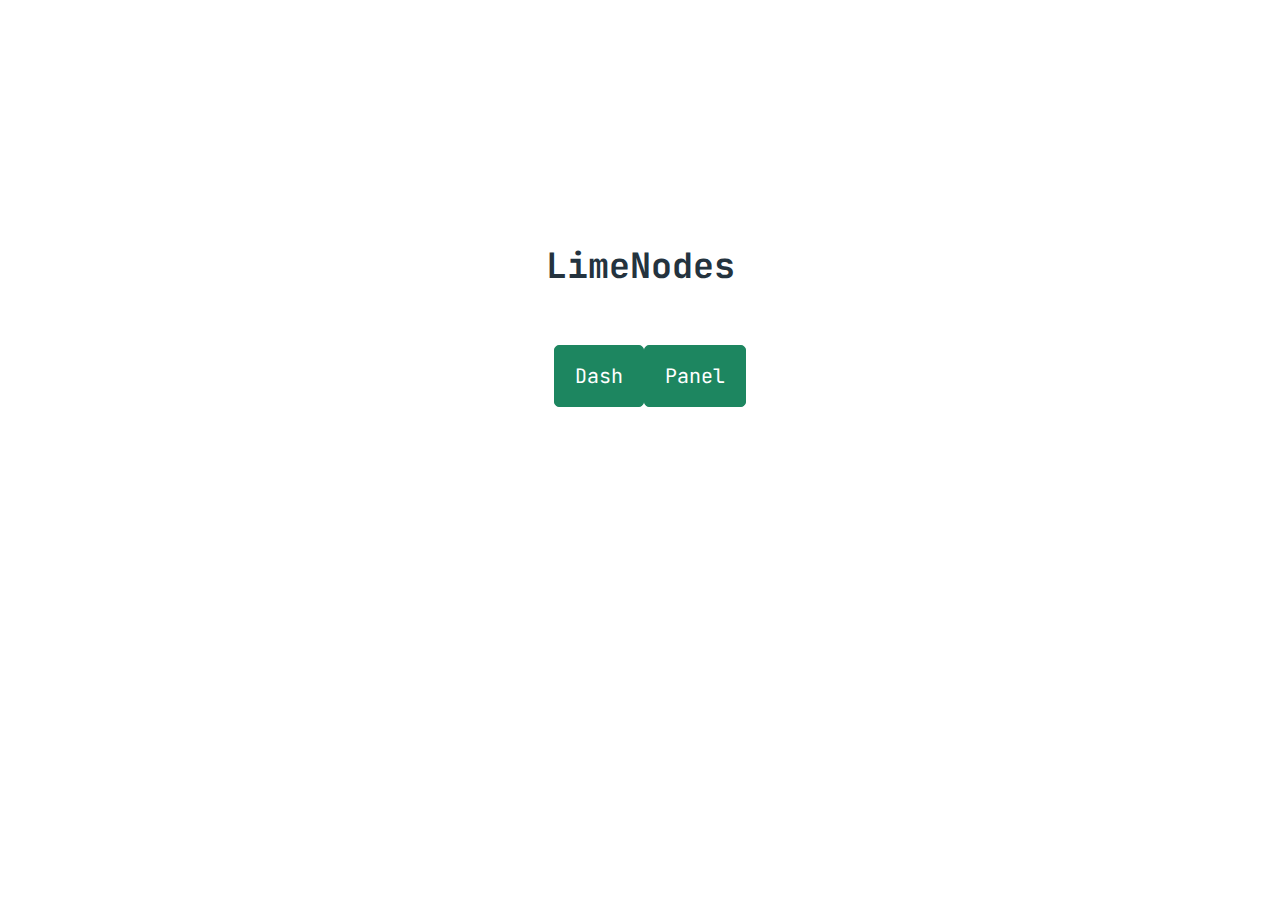
<file: test.html>
<!doctypehtml>
  <html lang="en">
    <meta http-equiv="content-type" content="text/html;charset=UTF-8" />
    <head>
      <meta charset="UTF-8">
      <meta content="IE=edge" http-equiv="X-UA-Compatible">
      <meta content="width=device-width,initial-scale=1" name="viewport">
      <title>LimeNodes | Test</title>
      <link rel="icon" href="assets/favicon.ico">
      <link href="assets/css/pico.min.css" rel="stylesheet">
      <link href="assets/css/fonts.css" rel="stylesheet">
      <link href="assets/css/style.css" rel="stylesheet">
      <meta content="#55ff55" property="theme-color">
    </head>
    <body>
      <header class="container"></header>
      <main class="container">
        <center>
          <h2>LimeNodes</h2>
          <ul><a href="https://dash.limenodes.com" data-i18n="landing.cta.buttons.dashboard" aria-label="Dashboard" class="primary" role="button">Dash</a><a href="https://control.limenodes.com" data-i18n="landing.cta.buttons.dashboard" aria-label="Panel" class="primary" role="button">Panel</a></ul>
        </center>
      </main>
      <footer class="container"></footer>
    </body>
  </html>
</file>
<file: assets/css/fonts.css>
@font-face{font-family:'JetBrains Mono';font-style:normal;font-weight:400;src:url(../fonts/jetbrains-mono-v6-latin-regular.eot);src:local(''),url(../fonts/jetbrains-mono-v6-latin-regulard41d.eot?#iefix) format('embedded-opentype'),url(../fonts/jetbrains-mono-v6-latin-regular.woff2) format('woff2'),url(../fonts/jetbrains-mono-v6-latin-regular.woff) format('woff'),url(../fonts/jetbrains-mono-v6-latin-regular.ttf) format('truetype'),url(../fonts/jetbrains-mono-v6-latin-regular.svg#JetBrainsMono) format('svg');font-display:swap}@font-face{font-family:'JetBrains Mono';font-style:normal;font-weight:700;src:url(../fonts/jetbrains-mono-v6-latin-700.eot);src:local(''),url(../fonts/jetbrains-mono-v6-latin-700d41d.eot?#iefix) format('embedded-opentype'),url(../fonts/jetbrains-mono-v6-latin-700.woff2) format('woff2'),url(../fonts/jetbrains-mono-v6-latin-700.woff) format('woff'),url(../fonts/jetbrains-mono-v6-latin-700.ttf) format('truetype'),url(../fonts/jetbrains-mono-v6-latin-700.svg#JetBrainsMono) format('svg');font-display:swap}
</file>
<file: assets/css/style.css>
:root {
	--font-family: "JetBrains Mono", monospace, sans-serif;
	--primary: #1D8660 !important;
	--primary-hover: #1a7755 !important;
	--primary-focus: rgba(29, 134, 96, 0.13) !important
}

summary {
	font-weight: 700
}

h1 {
	font-size: 3rem
}

nav {
	min-height: 100px
}

.hide * {
	color: transparent !important
}

.warning{
    --primary:#cea841!important;
    --primary-hover:#ad8e36!important;
    --primary-focus:rgba(252, 223, 2, 0.13)!important
}
</file>
<file: assets/css/pico.min.css>
/*!
 * Pico.css v1.4.4 (https://picocss.com)
 * Copyright 2019-2021 - Licensed under MIT
 */
@-webkit-keyframes fadeIn{0%{background-color:transparent}to{background-color:var(--modal-overlay-background-color)}}@keyframes fadeIn{0%{background-color:transparent}to{background-color:var(--modal-overlay-background-color)}}@-webkit-keyframes slideInDown{0%{transform:translateY(-100%);opacity:0}to{transform:translateY(0);opacity:1}}@keyframes slideInDown{0%{transform:translateY(-100%);opacity:0}to{transform:translateY(0);opacity:1}}@keyframes progressIndeterminate{0%{background-position:200% 0}to{background-position:-200% 0}}@-webkit-keyframes spinner{to{transform:rotate(360deg)}}@keyframes spinner{to{transform:rotate(360deg)}}@-webkit-keyframes slide{0%{transform:translate(-50%,.75rem);opacity:0}to{transform:translate(-50%,-.25rem);opacity:1}}@keyframes slide{0%{transform:translate(-50%,.75rem);opacity:0}to{transform:translate(-50%,-.25rem);opacity:1}}@-webkit-keyframes slideCaret{0%{opacity:0}to{transform:translate(-50%,0);opacity:1}}@keyframes slideCaret{0%{opacity:0}50%{transform:translate(-50%,-.25rem);opacity:0}to{transform:translate(-50%,0);opacity:1}}:root{--font-family:system-ui,-apple-system,"Segoe UI","Roboto","Ubuntu","Cantarell","Noto Sans",sans-serif,"Apple Color Emoji","Segoe UI Emoji","Segoe UI Symbol","Noto Color Emoji";--line-height:1.5;--font-weight:400;--font-size:16px;--border-radius:0.25rem;--border-width:1px;--outline-width:3px;--spacing:1rem;--typography-spacing-vertical:1.5rem;--block-spacing-vertical:calc(var(--spacing) * 2);--block-spacing-horizontal:var(--spacing);--grid-spacing-vertical:0;--grid-spacing-horizontal:var(--spacing);--form-element-spacing-vertical:0.75rem;--form-element-spacing-horizontal:1rem;--form-label-font-weight:var(--font-weight);--transition:0.2s ease-in-out}@media (min-width:576px){:root{--font-size:17px}}@media (min-width:768px){:root{--font-size:18px}}@media (min-width:992px){:root{--font-size:19px}}@media (min-width:1200px){:root{--font-size:20px}}@media (min-width:576px){body>footer,body>header,body>main,section{--block-spacing-vertical:calc(var(--spacing) * 2.5)}}@media (min-width:768px){body>footer,body>header,body>main,section{--block-spacing-vertical:calc(var(--spacing) * 3)}}@media (min-width:992px){body>footer,body>header,body>main,section{--block-spacing-vertical:calc(var(--spacing) * 3.5)}}@media (min-width:1200px){body>footer,body>header,body>main,section{--block-spacing-vertical:calc(var(--spacing) * 4)}}a{--text-decoration:none;--color:var(--primary);--background-color:transparent;outline:0;background-color:var(--background-color);color:var(--color);-webkit-text-decoration:var(--text-decoration);text-decoration:var(--text-decoration);transition:background-color var(--transition),color var(--transition),text-decoration var(--transition),box-shadow var(--transition);transition:background-color var(--transition),color var(--transition),text-decoration var(--transition),box-shadow var(--transition),-webkit-text-decoration var(--transition)}a.secondary{--text-decoration:underline}small{--font-size:0.875em;font-size:var(--font-size)}h1,h2,h3{--font-weight:700}h1{--font-size:2rem;--typography-spacing-vertical:3rem}h2{--font-size:1.75rem;--typography-spacing-vertical:2.625rem}h3{--font-size:1.5rem;--typography-spacing-vertical:2.25rem}[type=checkbox]{--border-width:2px}[type=checkbox][role=switch]{--border-width:3px}:not(thead):not(tfoot)>*>td{--font-size:0.875em}code,pre{--font-family:"Menlo","Consolas","Roboto Mono","Ubuntu Monospace","Noto Mono","Oxygen Mono","Liberation Mono",monospace,"Apple Color Emoji","Segoe UI Emoji","Segoe UI Symbol","Noto Color Emoji"}:root:not([data-theme=dark]){color-scheme:light;--background-color:#fff;--color:#415462;--h1-color:#1b2832;--h2-color:#24333e;--h3-color:#2c3d49;--h4-color:#374956;--h5-color:#415462;--h6-color:#4d606d;--muted-color:#73828c;--muted-border-color:#edf0f3;--primary:#1095c1;--primary-hover:#08769b;--primary-focus:rgba(16, 149, 193, 0.125);--primary-inverse:#fff;--secondary:#596b78;--secondary-hover:#415462;--secondary-focus:rgba(89, 107, 120, 0.125);--secondary-inverse:#fff;--contrast:#1b2832;--contrast-hover:#000;--contrast-focus:rgba(89, 107, 120, 0.125);--contrast-inverse:#fff;--mark-background-color:#fff2ca;--mark-color:#543a26;--ins-color:#388e3c;--del-color:#c62828;--blockquote-border-color:var(--muted-border-color);--blockquote-footer-color:var(--muted-color);--button-box-shadow:0 0 0 rgba(0, 0, 0, 0);--button-hover-box-shadow:0 0 0 rgba(0, 0, 0, 0);--form-element-background-color:transparent;--form-element-border-color:#a2afb9;--form-element-color:var(--color);--form-element-placeholder-color:var(--muted-color);--form-element-active-background-color:transparent;--form-element-active-border-color:var(--primary);--form-element-focus-color:var(--primary-focus);--form-element-disabled-background-color:#d5dce2;--form-element-disabled-border-color:#a2afb9;--form-element-disabled-opacity:0.5;--form-element-invalid-border-color:#c62828;--form-element-invalid-active-border-color:#d32f2f;--form-element-invalid-focus-color:rgba(211, 47, 47, 0.125);--form-element-valid-border-color:#388e3c;--form-element-valid-active-border-color:#43a047;--form-element-valid-focus-color:rgba(67, 160, 71, 0.125);--switch-background-color:#bbc6ce;--switch-color:var(--primary-inverse);--switch-checked-background-color:var(--primary);--range-border-color:#d5dce2;--range-active-border-color:#bbc6ce;--range-thumb-border-color:var(--background-color);--range-thumb-color:var(--secondary);--range-thumb-hover-color:var(--secondary-hover);--range-thumb-active-color:var(--primary);--table-border-color:var(--muted-border-color);--table-row-stripped-background-color:#f6f8f9;--code-background-color:#edf0f3;--code-color:var(--muted-color);--code-kbd-background-color:var(--contrast);--code-kbd-color:var(--contrast-inverse);--code-tag-color:#b34d80;--code-property-color:#3d888f;--code-value-color:#998866;--code-comment-color:#a2afb9;--accordion-border-color:var(--muted-border-color);--accordion-close-summary-color:var(--color);--accordion-open-summary-color:var(--muted-color);--card-background-color:var(--background-color);--card-border-color:var(--muted-border-color);--card-box-shadow:0 0.125rem 1rem rgba(27, 40, 50, 0.04),0 0.125rem 2rem rgba(27, 40, 50, 0.08),0 0 0 0.0625rem rgba(27, 40, 50, 0.024);--card-sectionning-background-color:#fbfbfc;--modal-overlay-background-color:rgba(213, 220, 226, 0.8);--progress-background-color:#d5dce2;--progress-color:var(--primary);--loading-spinner-opacity:0.5;--tooltip-background-color:var(--contrast);--tooltip-color:var(--contrast-inverse);--icon-checkbox:url("data:image/svg+xml,%3Csvg xmlns='http://www.w3.org/2000/svg' width='24' height='24' viewBox='0 0 24 24' fill='none' stroke='%23FFF' stroke-width='4' stroke-linecap='round' stroke-linejoin='round'%3E%3Cpolyline points='20 6 9 17 4 12'%3E%3C/polyline%3E%3C/svg%3E");--icon-chevron:url("data:image/svg+xml,%3Csvg xmlns='http://www.w3.org/2000/svg' width='24' height='24' viewBox='0 0 24 24' fill='none' stroke='rgba(65, 84, 98, 0.999)' stroke-width='2' stroke-linecap='round' stroke-linejoin='round'%3E%3Cpolyline points='6 9 12 15 18 9'%3E%3C/polyline%3E%3C/svg%3E");--icon-close:url("data:image/svg+xml,%3Csvg xmlns='http://www.w3.org/2000/svg' width='24' height='24' viewBox='0 0 24 24' fill='none' stroke='rgba(115, 130, 140, 0.999)' stroke-width='4' stroke-linecap='round' stroke-linejoin='round'%3E%3Cline x1='18' y1='6' x2='6' y2='18'%3E%3C/line%3E%3Cline x1='6' y1='6' x2='18' y2='18'%3E%3C/line%3E%3C/svg%3E");--icon-date:url("data:image/svg+xml,%3Csvg xmlns='http://www.w3.org/2000/svg' width='24' height='24' viewBox='0 0 24 24' fill='none' stroke='rgba(65, 84, 98, 0.999)' stroke-width='2' stroke-linecap='round' stroke-linejoin='round'%3E%3Crect x='3' y='4' width='18' height='18' rx='2' ry='2'%3E%3C/rect%3E%3Cline x1='16' y1='2' x2='16' y2='6'%3E%3C/line%3E%3Cline x1='8' y1='2' x2='8' y2='6'%3E%3C/line%3E%3Cline x1='3' y1='10' x2='21' y2='10'%3E%3C/line%3E%3C/svg%3E");--icon-invalid:url("data:image/svg+xml,%3Csvg xmlns='http://www.w3.org/2000/svg' width='24' height='24' viewBox='0 0 24 24' fill='none' stroke='rgba(198, 40, 40, 0.999)' stroke-width='2' stroke-linecap='round' stroke-linejoin='round'%3E%3Ccircle cx='12' cy='12' r='10'%3E%3C/circle%3E%3Cline x1='12' y1='8' x2='12' y2='12'%3E%3C/line%3E%3Cline x1='12' y1='16' x2='12.01' y2='16'%3E%3C/line%3E%3C/svg%3E");--icon-minus:url("data:image/svg+xml,%3Csvg xmlns='http://www.w3.org/2000/svg' width='24' height='24' viewBox='0 0 24 24' fill='none' stroke='%23FFF' stroke-width='4' stroke-linecap='round' stroke-linejoin='round'%3E%3Cline x1='5' y1='12' x2='19' y2='12'%3E%3C/line%3E%3C/svg%3E");--icon-search:url("data:image/svg+xml,%3Csvg xmlns='http://www.w3.org/2000/svg' width='24' height='24' viewBox='0 0 24 24' fill='none' stroke='rgba(65, 84, 98, 0.999)' stroke-width='2' stroke-linecap='round' stroke-linejoin='round'%3E%3Ccircle cx='11' cy='11' r='8'%3E%3C/circle%3E%3Cline x1='21' y1='21' x2='16.65' y2='16.65'%3E%3C/line%3E%3C/svg%3E");--icon-time:url("data:image/svg+xml,%3Csvg xmlns='http://www.w3.org/2000/svg' width='24' height='24' viewBox='0 0 24 24' fill='none' stroke='rgba(65, 84, 98, 0.999)' stroke-width='2' stroke-linecap='round' stroke-linejoin='round'%3E%3Ccircle cx='12' cy='12' r='10'%3E%3C/circle%3E%3Cpolyline points='12 6 12 12 16 14'%3E%3C/polyline%3E%3C/svg%3E");--icon-valid:url("data:image/svg+xml,%3Csvg xmlns='http://www.w3.org/2000/svg' width='24' height='24' viewBox='0 0 24 24' fill='none' stroke='rgba(56, 142, 60, 0.999)' stroke-width='3' stroke-linecap='round' stroke-linejoin='round'%3E%3Cpolyline points='20 6 9 17 4 12'%3E%3C/polyline%3E%3C/svg%3E")}@media only screen and (prefers-color-scheme:dark){:root:not([data-theme=light]){color-scheme:dark;--background-color:#11191f;--color:#bbc6ce;--h1-color:#edf0f3;--h2-color:#e1e6eb;--h3-color:#d5dce2;--h4-color:#c8d1d8;--h5-color:#bbc6ce;--h6-color:#afbbc4;--muted-color:#73828c;--muted-border-color:#1f2d38;--primary:#1095c1;--primary-hover:#1ab3e6;--primary-focus:rgba(16, 149, 193, 0.25);--primary-inverse:#fff;--secondary:#596b78;--secondary-hover:#73828c;--secondary-focus:rgba(115, 130, 140, 0.25);--secondary-inverse:#fff;--contrast:#edf0f3;--contrast-hover:#fff;--contrast-focus:rgba(115, 130, 140, 0.25);--contrast-inverse:#000;--mark-background-color:#d1c284;--mark-color:#11191f;--ins-color:#388e3c;--del-color:#c62828;--blockquote-border-color:var(--muted-border-color);--blockquote-footer-color:var(--muted-color);--button-box-shadow:0 0 0 rgba(0, 0, 0, 0);--button-hover-box-shadow:0 0 0 rgba(0, 0, 0, 0);--form-element-background-color:#11191f;--form-element-border-color:#374956;--form-element-color:var(--color);--form-element-placeholder-color:var(--muted-color);--form-element-active-background-color:var(--form-element-background-color);--form-element-active-border-color:var(--primary);--form-element-focus-color:var(--primary-focus);--form-element-disabled-background-color:#2c3d49;--form-element-disabled-border-color:#415462;--form-element-disabled-opacity:0.5;--form-element-invalid-border-color:#b71c1c;--form-element-invalid-active-border-color:#c62828;--form-element-invalid-focus-color:rgba(198, 40, 40, 0.25);--form-element-valid-border-color:#2e7d32;--form-element-valid-active-border-color:#388e3c;--form-element-valid-focus-color:rgba(56, 142, 60, 0.25);--switch-background-color:#374956;--switch-color:var(--primary-inverse);--switch-checked-background-color:var(--primary);--range-border-color:#24333e;--range-active-border-color:#2c3d49;--range-thumb-border-color:var(--background-color);--range-thumb-color:var(--secondary);--range-thumb-hover-color:var(--secondary-hover);--range-thumb-active-color:var(--primary);--table-border-color:var(--muted-border-color);--table-row-stripped-background-color:rgba(115, 130, 140, 0.05);--code-background-color:#18232c;--code-color:var(--muted-color);--code-kbd-background-color:var(--contrast);--code-kbd-color:var(--contrast-inverse);--code-tag-color:#a65980;--code-property-color:#599fa6;--code-value-color:#8c8473;--code-comment-color:#4d606d;--accordion-border-color:var(--muted-border-color);--accordion-active-summary-color:var(--primary);--accordion-close-summary-color:var(--color);--accordion-open-summary-color:var(--muted-color);--card-background-color:#141e26;--card-border-color:#11191f;--card-box-shadow:0 0.125rem 1rem rgba(0, 0, 0, 0.06),0 0.125rem 2rem rgba(0, 0, 0, 0.12),0 0 0 0.0625rem rgba(0, 0, 0, 0.036);--card-sectionning-background-color:#18232c;--modal-overlay-background-color:rgba(36, 51, 62, 0.9);--progress-background-color:#24333e;--progress-color:var(--primary);--loading-spinner-opacity:0.5;--tooltip-background-color:var(--contrast);--tooltip-color:var(--contrast-inverse);--icon-checkbox:url("data:image/svg+xml,%3Csvg xmlns='http://www.w3.org/2000/svg' width='24' height='24' viewBox='0 0 24 24' fill='none' stroke='%23FFF' stroke-width='4' stroke-linecap='round' stroke-linejoin='round'%3E%3Cpolyline points='20 6 9 17 4 12'%3E%3C/polyline%3E%3C/svg%3E");--icon-chevron:url("data:image/svg+xml,%3Csvg xmlns='http://www.w3.org/2000/svg' width='24' height='24' viewBox='0 0 24 24' fill='none' stroke='rgba(162, 175, 185, 0.999)' stroke-width='2' stroke-linecap='round' stroke-linejoin='round'%3E%3Cpolyline points='6 9 12 15 18 9'%3E%3C/polyline%3E%3C/svg%3E");--icon-close:url("data:image/svg+xml,%3Csvg xmlns='http://www.w3.org/2000/svg' width='24' height='24' viewBox='0 0 24 24' fill='none' stroke='rgba(115, 130, 140, 0.999)' stroke-width='4' stroke-linecap='round' stroke-linejoin='round'%3E%3Cline x1='18' y1='6' x2='6' y2='18'%3E%3C/line%3E%3Cline x1='6' y1='6' x2='18' y2='18'%3E%3C/line%3E%3C/svg%3E");--icon-date:url("data:image/svg+xml,%3Csvg xmlns='http://www.w3.org/2000/svg' width='24' height='24' viewBox='0 0 24 24' fill='none' stroke='rgba(162, 175, 185, 0.999)' stroke-width='2' stroke-linecap='round' stroke-linejoin='round'%3E%3Crect x='3' y='4' width='18' height='18' rx='2' ry='2'%3E%3C/rect%3E%3Cline x1='16' y1='2' x2='16' y2='6'%3E%3C/line%3E%3Cline x1='8' y1='2' x2='8' y2='6'%3E%3C/line%3E%3Cline x1='3' y1='10' x2='21' y2='10'%3E%3C/line%3E%3C/svg%3E");--icon-invalid:url("data:image/svg+xml,%3Csvg xmlns='http://www.w3.org/2000/svg' width='24' height='24' viewBox='0 0 24 24' fill='none' stroke='rgba(183, 28, 28, 0.999)' stroke-width='2' stroke-linecap='round' stroke-linejoin='round'%3E%3Ccircle cx='12' cy='12' r='10'%3E%3C/circle%3E%3Cline x1='12' y1='8' x2='12' y2='12'%3E%3C/line%3E%3Cline x1='12' y1='16' x2='12.01' y2='16'%3E%3C/line%3E%3C/svg%3E");--icon-minus:url("data:image/svg+xml,%3Csvg xmlns='http://www.w3.org/2000/svg' width='24' height='24' viewBox='0 0 24 24' fill='none' stroke='%23FFF' stroke-width='4' stroke-linecap='round' stroke-linejoin='round'%3E%3Cline x1='5' y1='12' x2='19' y2='12'%3E%3C/line%3E%3C/svg%3E");--icon-search:url("data:image/svg+xml,%3Csvg xmlns='http://www.w3.org/2000/svg' width='24' height='24' viewBox='0 0 24 24' fill='none' stroke='rgba(162, 175, 185, 0.999)' stroke-width='2' stroke-linecap='round' stroke-linejoin='round'%3E%3Ccircle cx='11' cy='11' r='8'%3E%3C/circle%3E%3Cline x1='21' y1='21' x2='16.65' y2='16.65'%3E%3C/line%3E%3C/svg%3E");--icon-time:url("data:image/svg+xml,%3Csvg xmlns='http://www.w3.org/2000/svg' width='24' height='24' viewBox='0 0 24 24' fill='none' stroke='rgba(162, 175, 185, 0.999)' stroke-width='2' stroke-linecap='round' stroke-linejoin='round'%3E%3Ccircle cx='12' cy='12' r='10'%3E%3C/circle%3E%3Cpolyline points='12 6 12 12 16 14'%3E%3C/polyline%3E%3C/svg%3E");--icon-valid:url("data:image/svg+xml,%3Csvg xmlns='http://www.w3.org/2000/svg' width='24' height='24' viewBox='0 0 24 24' fill='none' stroke='rgba(46, 125, 50, 0.999)' stroke-width='3' stroke-linecap='round' stroke-linejoin='round'%3E%3Cpolyline points='20 6 9 17 4 12'%3E%3C/polyline%3E%3C/svg%3E")}}*,::after,::before{box-sizing:border-box}::after,::before{text-decoration:inherit;vertical-align:inherit}html{-webkit-text-size-adjust:100%;-webkit-tap-highlight-color:transparent;-ms-text-size-adjust:100%;text-rendering:optimizeLegibility;background-color:var(--background-color);color:var(--color);font-weight:var(--font-weight);font-size:var(--font-size);line-height:var(--line-height);font-family:var(--font-family);cursor:default;-moz-tab-size:4;-o-tab-size:4;tab-size:4}main{display:block}body{width:100%}body>footer,body>header,body>main{width:100%;margin-right:auto;margin-left:auto;padding:var(--block-spacing-vertical) 0}.container{width:100%;margin-right:auto;margin-left:auto;padding-right:var(--spacing);padding-left:var(--spacing)}@media (min-width:576px){.container{max-width:510px;padding-right:0;padding-left:0}}@media (min-width:768px){.container{max-width:700px}}@media (min-width:992px){.container{max-width:920px}}@media (min-width:1200px){.container{max-width:1130px}}section{margin-bottom:var(--block-spacing-vertical)}.grid{grid-column-gap:var(--grid-spacing-horizontal);grid-row-gap:var(--grid-spacing-vertical);display:grid;grid-template-columns:1fr;margin:0}@media (min-width:992px){.grid{grid-template-columns:repeat(auto-fit,minmax(0,1fr))}}.grid>*{min-width:0}b{font-weight:bolder}body,ul ul{margin:0}address,form,table,ul{margin-bottom:var(--typography-spacing-vertical)}address,form,p,table,ul{color:var(--color);font-weight:var(--font-weight)}address,form,p,pre,table,ul{margin-top:0;font-style:normal;font-size:var(--font-size)}a:active,a:focus,a:hover{--color:var(--primary-hover);--text-decoration:underline}a:focus{--background-color:var(--primary-focus)}a.secondary{--color:var(--secondary)}[role=button].outline.secondary:active,[role=button].outline.secondary:focus,[role=button].outline.secondary:hover,a.secondary:active,a.secondary:focus,a.secondary:hover,button.outline.secondary:active,button.outline.secondary:focus,button.outline.secondary:hover,input[type=button].outline.secondary:active,input[type=button].outline.secondary:focus,input[type=button].outline.secondary:hover,input[type=submit].outline.secondary:active,input[type=submit].outline.secondary:focus,input[type=submit].outline.secondary:hover{--color:var(--secondary-hover)}a.secondary:focus{--background-color:var(--secondary-focus)}h1,h2,h3{margin-top:0;margin-bottom:var(--typography-spacing-vertical);color:var(--color);font-weight:var(--font-weight);font-size:var(--font-size);font-family:var(--font-family)}h1{--color:var(--h1-color)}h2{--color:var(--h2-color)}h3{--color:var(--h3-color)}address~h1,address~h2,address~h3,form~h1,form~h2,form~h3,pre~h1,pre~h2,pre~h3,p~h1,p~h2,p~h3,table~h1,table~h2,table~h3,ul~h1,ul~h2,ul~h3{margin-top:var(--typography-spacing-vertical)}hgroup,p{margin-bottom:var(--typography-spacing-vertical)}hgroup>*{margin-bottom:0}hgroup>:last-child{--color:var(--muted-color);--font-weight:unset;font-size:1rem;font-family:unset}ul{padding-right:0;padding-left:var(--spacing);-webkit-padding-start:var(--spacing);padding-inline-start:var(--spacing);-webkit-padding-end:0;padding-inline-end:0}ul li{margin-bottom:calc(var(--typography-spacing-vertical)*.25);list-style:square}::selection{background-color:var(--primary-focus)}img,svg{vertical-align:middle}img{max-width:100%;height:auto;border-style:none}svg:not([fill]){fill:currentColor}svg:not(:root){overflow:hidden}button{margin:0;overflow:visible;font-family:inherit;text-transform:none}[type=button],[type=submit],button{-webkit-appearance:button}[type=button]::-moz-focus-inner,[type=submit]::-moz-focus-inner,button::-moz-focus-inner{padding:0;border-style:none}button{display:block;width:100%;margin-bottom:var(--spacing)}[role=button]{display:inline-block;text-decoration:none}[role=button],button,input[type=button],input[type=submit]{--background-color:var(--primary);--border-color:var(--primary);--color:var(--primary-inverse);--box-shadow:var(--button-box-shadow, 0 0 0 rgba(0, 0, 0, 0));padding:var(--form-element-spacing-vertical) var(--form-element-spacing-horizontal);border:var(--border-width) solid var(--border-color);border-radius:var(--border-radius);outline:0;background-color:var(--background-color);box-shadow:var(--box-shadow);color:var(--color);font-weight:var(--font-weight);font-size:1rem;line-height:var(--line-height);text-align:center;cursor:pointer;transition:background-color var(--transition),border-color var(--transition),color var(--transition),box-shadow var(--transition)}[role=button]:active,[role=button]:focus,[role=button]:hover,button:active,button:focus,button:hover,input[type=button]:active,input[type=button]:focus,input[type=button]:hover,input[type=submit]:active,input[type=submit]:focus,input[type=submit]:hover{--background-color:var(--primary-hover);--border-color:var(--primary-hover);--box-shadow:var(--button-hover-box-shadow, 0 0 0 rgba(0, 0, 0, 0));--color:var(--primary-inverse)}[role=button]:focus,button:focus,input[type=button]:focus,input[type=submit]:focus{--box-shadow:var(--button-hover-box-shadow, 0 0 0 rgba(0, 0, 0, 0)),0 0 0 var(--outline-width) var(--primary-focus)}[role=button].secondary,button.secondary,input[type=button].secondary,input[type=submit].secondary{--background-color:var(--secondary);--border-color:var(--secondary);--color:var(--secondary-inverse);cursor:pointer}[role=button].secondary:active,[role=button].secondary:focus,[role=button].secondary:hover,button.secondary:active,button.secondary:focus,button.secondary:hover,input[type=button].secondary:active,input[type=button].secondary:focus,input[type=button].secondary:hover,input[type=submit].secondary:active,input[type=submit].secondary:focus,input[type=submit].secondary:hover{--background-color:var(--secondary-hover);--border-color:var(--secondary-hover);--color:var(--secondary-inverse)}[role=button].secondary:focus,button.secondary:focus,input[type=button].secondary:focus,input[type=submit].secondary:focus{--box-shadow:var(--button-hover-box-shadow, 0 0 0 rgba(0, 0, 0, 0)),0 0 0 var(--outline-width) var(--secondary-focus)}[role=button].outline,button.outline,input[type=button].outline,input[type=submit].outline{--background-color:transparent;--color:var(--primary)}[role=button].outline:active,[role=button].outline:focus,[role=button].outline:hover,button.outline:active,button.outline:focus,button.outline:hover,input[type=button].outline:active,input[type=button].outline:focus,input[type=button].outline:hover,input[type=submit].outline:active,input[type=submit].outline:focus,input[type=submit].outline:hover{--background-color:transparent;--color:var(--primary-hover)}[role=button].outline.secondary,button.outline.secondary,input[type=button].outline.secondary,input[type=submit].outline.secondary{--color:var(--secondary)}[role=button][disabled],a[role=button]:not([href]),button[disabled],input[type=button][disabled],input[type=submit][disabled]{opacity:.5;pointer-events:none}input,select{margin:0;font-size:1rem;line-height:var(--line-height);font-family:inherit;letter-spacing:inherit}input{overflow:visible}select{text-transform:none}[type=checkbox]{padding:0}[type=search]{-webkit-appearance:textfield;outline-offset:-2px}[type=search]::-webkit-search-decoration{-webkit-appearance:none}[type=file]{padding:0}[type=range]{padding:0;border-width:0}input:not([type=checkbox]):not([type=radio]):not([type=range]){height:calc(1rem*var(--line-height) + var(--form-element-spacing-vertical)*2 + var(--border-width)*2)}label{display:block;margin-bottom:calc(var(--spacing)*.25);font-weight:var(--form-label-font-weight,var(--font-weight))}input:not([type=checkbox]):not([type=radio]),select{width:100%}input:not([type=checkbox]):not([type=radio]):not([type=range]):not([type=file]),select{-webkit-appearance:none;-moz-appearance:none;appearance:none;padding:var(--form-element-spacing-vertical) var(--form-element-spacing-horizontal);vertical-align:middle}input,select{--background-color:var(--form-element-background-color);--border-color:var(--form-element-border-color);--color:var(--form-element-color);--box-shadow:none;border:var(--border-width) solid var(--border-color);border-radius:var(--border-radius);outline:0;background-color:var(--background-color);box-shadow:var(--box-shadow);color:var(--color);font-weight:var(--font-weight);transition:background-color var(--transition),border-color var(--transition),color var(--transition),box-shadow var(--transition)}input:not([type=submit]):not([type=button]):not([type=reset]):not([type=checkbox]):not([type=radio]):not([readonly]):active,input:not([type=submit]):not([type=button]):not([type=reset]):not([type=checkbox]):not([type=radio]):not([readonly]):focus,select:active,select:focus{--background-color:var(--form-element-active-background-color)}input:not([type=submit]):not([type=button]):not([type=reset]):not([role=switch]):not([readonly]):active,input:not([type=submit]):not([type=button]):not([type=reset]):not([role=switch]):not([readonly]):focus,select:active,select:focus{--border-color:var(--form-element-active-border-color)}input:not([type=submit]):not([type=button]):not([type=reset]):not([type=range]):not([type=file]):not([readonly]):focus,select:focus{--box-shadow:0 0 0 var(--outline-width) var(--form-element-focus-color)}input:not([type=submit]):not([type=button]):not([type=reset])[disabled],select[disabled]{--background-color:var(--form-element-disabled-background-color);--border-color:var(--form-element-disabled-border-color);opacity:var(--form-element-disabled-opacity)}input:not([type=checkbox]):not([type=radio])[aria-invalid],select:not([type=checkbox]):not([type=radio])[aria-invalid]{padding-right:calc(var(--form-element-spacing-horizontal) + 1.5rem)!important;padding-left:var(--form-element-spacing-horizontal);-webkit-padding-start:var(--form-element-spacing-horizontal)!important;padding-inline-start:var(--form-element-spacing-horizontal)!important;-webkit-padding-end:calc(var(--form-element-spacing-horizontal) + 1.5rem)!important;padding-inline-end:calc(var(--form-element-spacing-horizontal) + 1.5rem)!important;background-position:center right .75rem;background-size:1rem auto;background-repeat:no-repeat}input:not([type=checkbox]):not([type=radio])[aria-invalid=false],select:not([type=checkbox]):not([type=radio])[aria-invalid=false]{background-image:var(--icon-valid)}input:not([type=checkbox]):not([type=radio])[aria-invalid=true],select:not([type=checkbox]):not([type=radio])[aria-invalid=true]{background-image:var(--icon-invalid)}input[aria-invalid=false],select[aria-invalid=false]{--border-color:var(--form-element-valid-border-color)}input[aria-invalid=false]:active,input[aria-invalid=false]:focus,select[aria-invalid=false]:active,select[aria-invalid=false]:focus{--border-color:var(--form-element-valid-active-border-color)!important;--box-shadow:0 0 0 var(--outline-width) var(--form-element-valid-focus-color)!important}input[aria-invalid=true],select[aria-invalid=true]{--border-color:var(--form-element-invalid-border-color)}input[aria-invalid=true]:active,input[aria-invalid=true]:focus,select[aria-invalid=true]:active,select[aria-invalid=true]:focus{--border-color:var(--form-element-invalid-active-border-color)!important;--box-shadow:0 0 0 var(--outline-width) var(--form-element-invalid-focus-color)!important}input::-webkit-input-placeholder,input::placeholder,select:invalid{color:var(--form-element-placeholder-color);opacity:1}input:not([type=checkbox]):not([type=radio]),select{margin-bottom:var(--spacing)}select::-ms-expand{border:0;background-color:transparent}select:not([multiple]):not([size]){padding-right:calc(var(--form-element-spacing-horizontal) + 1.5rem);padding-left:var(--form-element-spacing-horizontal);-webkit-padding-start:var(--form-element-spacing-horizontal);padding-inline-start:var(--form-element-spacing-horizontal);-webkit-padding-end:calc(var(--form-element-spacing-horizontal) + 1.5rem);padding-inline-end:calc(var(--form-element-spacing-horizontal) + 1.5rem);background-image:var(--icon-chevron);background-position:center right .75rem;background-size:1rem auto;background-repeat:no-repeat}input+small,select+small{display:block;width:100%;margin-top:calc(var(--spacing)*-.75);margin-bottom:var(--spacing);color:var(--muted-color)}label>input,label>select{margin-top:calc(var(--spacing)*.25)}[type=checkbox]{-webkit-appearance:none;-moz-appearance:none;appearance:none;width:1.25em;height:1.25em;margin-top:-.125em;margin-right:.375em;margin-left:0;-webkit-margin-start:0;margin-inline-start:0;-webkit-margin-end:.375em;margin-inline-end:.375em;border-width:var(--border-width);font-size:inherit;vertical-align:middle;cursor:pointer}[type=checkbox]::-ms-check{display:none}[type=checkbox]:checked,[type=checkbox]:checked:active,[type=checkbox]:checked:focus{--background-color:var(--primary);--border-color:var(--primary);background-image:var(--icon-checkbox);background-position:center;background-size:.75em auto;background-repeat:no-repeat}[type=checkbox]~label{display:inline-block;margin-right:.375em;margin-bottom:0;cursor:pointer}[type=checkbox]:indeterminate{--background-color:var(--primary);--border-color:var(--primary);background-image:var(--icon-minus);background-position:center;background-size:.75em auto;background-repeat:no-repeat}[type=checkbox][role=switch]{--background-color:var(--switch-background-color);--border-color:var(--switch-background-color);--color:var(--switch-color);width:2.25em;height:1.25em;border:var(--border-width) solid var(--border-color);border-radius:1.25em;background-color:var(--background-color);line-height:1.25em}[type=checkbox][role=switch]:focus{--background-color:var(--switch-background-color);--border-color:var(--switch-background-color)}[type=checkbox][role=switch]:checked{--background-color:var(--switch-checked-background-color);--border-color:var(--switch-checked-background-color);background-image:none}[type=checkbox][role=switch]:before{display:block;width:calc(1.25em - (var(--border-width)*2));height:100%;border-radius:50%;background-color:var(--color);content:"";transition:margin .1s ease-in-out}[type=checkbox][role=switch]:checked::before{margin-left:calc(1.125em - var(--border-width));-webkit-margin-start:calc(1.125em - var(--border-width));margin-inline-start:calc(1.125em - var(--border-width))}[type=checkbox]:checked[aria-invalid=false],[type=checkbox][aria-invalid=false],[type=checkbox][role=switch]:checked[aria-invalid=false],[type=checkbox][role=switch][aria-invalid=false]{--border-color:var(--form-element-valid-border-color)}[type=checkbox]:checked[aria-invalid=true],[type=checkbox][aria-invalid=true],[type=checkbox][role=switch]:checked[aria-invalid=true],[type=checkbox][role=switch][aria-invalid=true]{--border-color:var(--form-element-invalid-border-color)}[type=color]::-webkit-color-swatch-wrapper{padding:0}[type=color]::-moz-focus-inner{padding:0}[type=color]::-webkit-color-swatch{border:0;border-radius:calc(var(--border-radius)*.5)}[type=color]::-moz-color-swatch{border:0;border-radius:calc(var(--border-radius)*.5)}input:not([type=checkbox]):not([type=radio]):not([type=range]):not([type=file])[type=date],input:not([type=checkbox]):not([type=radio]):not([type=range]):not([type=file])[type=time]{--icon-position:0.75rem;--icon-width:1rem;padding-right:calc(var(--icon-width) + var(--icon-position));background-image:var(--icon-date);background-position:center right var(--icon-position);background-size:var(--icon-width) auto;background-repeat:no-repeat}input:not([type=checkbox]):not([type=radio]):not([type=range]):not([type=file])[type=time]{background-image:var(--icon-time)}[type=date]::-webkit-calendar-picker-indicator,[type=time]::-webkit-calendar-picker-indicator{width:var(--icon-width);margin-right:calc(var(--icon-width)*-1);margin-left:var(--icon-position);opacity:0}[type=file]{--color:var(--muted-color);padding:calc(var(--form-element-spacing-vertical)*.5) 0;border:0;border-radius:0;background:0 0}[type=file]:active,[type=file]:focus,[type=file]:hover{border:0;background:0 0}[type=file]::file-selector-button{--background-color:var(--secondary);--border-color:var(--secondary);--color:var(--secondary-inverse);margin-right:calc(var(--spacing)/2);margin-left:0;-webkit-margin-start:0;margin-inline-start:0;-webkit-margin-end:calc(var(--spacing)/2);margin-inline-end:calc(var(--spacing)/2);padding:calc(var(--form-element-spacing-vertical)*.5) calc(var(--form-element-spacing-horizontal)*.5);border:var(--border-width) solid var(--border-color);border-radius:var(--border-radius);outline:0;background-color:var(--background-color);box-shadow:var(--box-shadow);color:var(--color);font-weight:var(--font-weight);font-size:1rem;line-height:var(--line-height);text-align:center;cursor:pointer;transition:background-color var(--transition),border-color var(--transition),color var(--transition),box-shadow var(--transition)}[type=file]::file-selector-button:active,[type=file]::file-selector-button:focus,[type=file]::file-selector-button:hover{--background-color:var(--secondary-hover);--border-color:var(--secondary-hover)}[type=file]::-webkit-file-upload-button{--background-color:var(--secondary);--border-color:var(--secondary);--color:var(--secondary-inverse);margin-right:calc(var(--spacing)/2);margin-left:0;-webkit-margin-start:0;margin-inline-start:0;-webkit-margin-end:calc(var(--spacing)/2);margin-inline-end:calc(var(--spacing)/2);padding:calc(var(--form-element-spacing-vertical)*.5) calc(var(--form-element-spacing-horizontal)*.5);border:var(--border-width) solid var(--border-color);border-radius:var(--border-radius);outline:0;background-color:var(--background-color);box-shadow:var(--box-shadow);color:var(--color);font-weight:var(--font-weight);font-size:1rem;line-height:var(--line-height);text-align:center;cursor:pointer;-webkit-transition:background-color var(--transition),border-color var(--transition),color var(--transition),box-shadow var(--transition);transition:background-color var(--transition),border-color var(--transition),color var(--transition),box-shadow var(--transition)}[type=file]::-webkit-file-upload-button:active,[type=file]::-webkit-file-upload-button:focus,[type=file]::-webkit-file-upload-button:hover{--background-color:var(--secondary-hover);--border-color:var(--secondary-hover)}[type=file]::-ms-browse{--background-color:var(--secondary);--border-color:var(--secondary);--color:var(--secondary-inverse);margin-right:calc(var(--spacing)/2);margin-left:0;margin-inline-start:0;margin-inline-end:calc(var(--spacing)/2);padding:calc(var(--form-element-spacing-vertical)*.5) calc(var(--form-element-spacing-horizontal)*.5);border:var(--border-width) solid var(--border-color);border-radius:var(--border-radius);outline:0;background-color:var(--background-color);box-shadow:var(--box-shadow);color:var(--color);font-weight:var(--font-weight);font-size:1rem;line-height:var(--line-height);text-align:center;cursor:pointer;-ms-transition:background-color var(--transition),border-color var(--transition),color var(--transition),box-shadow var(--transition);transition:background-color var(--transition),border-color var(--transition),color var(--transition),box-shadow var(--transition)}[type=file]::-ms-browse:active,[type=file]::-ms-browse:focus,[type=file]::-ms-browse:hover{--background-color:var(--secondary-hover);--border-color:var(--secondary-hover)}[type=range]{-webkit-appearance:none;-moz-appearance:none;appearance:none;width:100%;height:1.25rem;background:0 0}[type=range]::-webkit-slider-runnable-track{width:100%;height:.25rem;border-radius:var(--border-radius);background-color:var(--range-border-color);-webkit-transition:background-color var(--transition),box-shadow var(--transition);transition:background-color var(--transition),box-shadow var(--transition)}[type=range]::-moz-range-track{width:100%;height:.25rem;border-radius:var(--border-radius);background-color:var(--range-border-color);-moz-transition:background-color var(--transition),box-shadow var(--transition);transition:background-color var(--transition),box-shadow var(--transition)}[type=range]::-ms-track{width:100%;height:.25rem;border-radius:var(--border-radius);background-color:var(--range-border-color);-ms-transition:background-color var(--transition),box-shadow var(--transition);transition:background-color var(--transition),box-shadow var(--transition)}[type=range]::-webkit-slider-thumb{-webkit-appearance:none;width:1.25rem;height:1.25rem;margin-top:-.5rem;border:2px solid var(--range-thumb-border-color);border-radius:50%;background-color:var(--range-thumb-color);cursor:pointer;-webkit-transition:background-color var(--transition),transform var(--transition);transition:background-color var(--transition),transform var(--transition)}[type=range]::-moz-range-thumb{-webkit-appearance:none;width:1.25rem;height:1.25rem;margin-top:-.5rem;border:2px solid var(--range-thumb-border-color);border-radius:50%;background-color:var(--range-thumb-color);cursor:pointer;-moz-transition:background-color var(--transition),transform var(--transition);transition:background-color var(--transition),transform var(--transition)}[type=range]::-ms-thumb{-webkit-appearance:none;width:1.25rem;height:1.25rem;margin-top:-.5rem;border:2px solid var(--range-thumb-border-color);border-radius:50%;background-color:var(--range-thumb-color);cursor:pointer;-ms-transition:background-color var(--transition),transform var(--transition);transition:background-color var(--transition),transform var(--transition)}[type=range]:focus,[type=range]:hover{--range-border-color:var(--range-active-border-color);--range-thumb-color:var(--range-thumb-hover-color)}[type=range]:active{--range-thumb-color:var(--range-thumb-active-color)}[type=range]:active::-webkit-slider-thumb{transform:scale(1.25)}[type=range]:active::-moz-range-thumb{transform:scale(1.25)}[type=range]:active::-ms-thumb{transform:scale(1.25)}input:not([type=checkbox]):not([type=radio]):not([type=range]):not([type=file])[type=search]{padding-left:calc(var(--form-element-spacing-horizontal) + 1.75rem);border-radius:5rem;background-image:var(--icon-search);background-position:center left 1.125rem;background-size:1rem auto;background-repeat:no-repeat}[type=search]::-webkit-search-cancel-button{-webkit-appearance:none;display:none}table{width:100%;border-color:inherit;border-collapse:collapse;border-spacing:0;text-indent:0}td,th{padding:calc(var(--spacing)/2) var(--spacing);border-bottom:var(--border-width) solid var(--table-border-color);color:var(--color);font-weight:var(--font-weight);font-size:var(--font-size);text-align:left;text-align:start}table[role=grid] tbody tr:nth-child(odd){background-color:var(--table-row-stripped-background-color)}code,pre{font-size:.875em;font-family:var(--font-family)}pre{-ms-overflow-style:scrollbar;overflow:auto}code,code b,pre{font-weight:var(--font-weight)}code,pre{border-radius:var(--border-radius);background:var(--code-background-color);color:var(--code-color);line-height:initial}code{display:inline-block;padding:.375rem .5rem}details,pre{display:block;margin-bottom:var(--spacing)}pre{overflow-x:auto}pre>code{display:block;padding:var(--spacing);background:0 0;font-size:14px;line-height:var(--line-height)}code b{color:var(--code-tag-color)}code i{color:var(--code-property-color);font-style:normal}code u{color:var(--code-value-color);text-decoration:none}[hidden]{display:none!important}details{padding-bottom:calc(var(--spacing)*.5);border-bottom:var(--border-width) solid var(--accordion-border-color)}details summary{color:var(--accordion-close-summary-color);line-height:1rem;list-style-type:none;cursor:pointer;transition:color var(--transition)}details summary::-webkit-details-marker{display:none}details summary::marker{display:none}details summary::-moz-list-bullet{list-style-type:none}details summary::after{display:block;width:1rem;height:1rem;float:right;transform:rotate(-90deg);background-image:var(--icon-chevron);background-position:center;background-size:1rem auto;background-repeat:no-repeat;content:"";transition:transform var(--transition)}details summary:focus{outline:0;color:var(--accordion-active-summary-color)}details summary~*{margin-top:calc(var(--spacing)*.5)}details summary~*~*{margin-top:0}details[open]>summary{margin-bottom:calc(var(--spacing)*.25)}details[open]>summary:not(:focus){color:var(--accordion-open-summary-color)}details[open]>summary::after{transform:rotate(0)}:root{--scrollbar-width:0px}nav,nav ul{display:flex}nav{justify-content:space-between}nav ul{align-items:center;margin-bottom:0;padding:0;list-style:none}nav ul:first-of-type{margin-left:calc(var(--spacing)*-.5)}nav ul:last-of-type{margin-right:calc(var(--spacing)*-.5)}nav li{display:inline-block;margin:0;padding:var(--spacing) calc(var(--spacing)*.5)}nav li>*,nav li>input:not([type=checkbox]):not([type=radio]){margin-bottom:0}nav a{display:block;margin:calc(var(--spacing)*-1) calc(var(--spacing)*-.5);padding:var(--spacing) calc(var(--spacing)*.5);border-radius:var(--border-radius);text-decoration:none}nav a:active,nav a:focus,nav a:hover{text-decoration:none}progress{vertical-align:baseline;-webkit-appearance:none;-moz-appearance:none;display:inline-block;appearance:none;width:100%;height:.5rem;margin-bottom:calc(var(--spacing)*.5);overflow:hidden;border:0;border-radius:var(--border-radius);background-color:var(--progress-background-color);color:var(--progress-color)}progress::-webkit-progress-bar{border-radius:var(--border-radius);background:0 0}progress[value]::-webkit-progress-value{background-color:var(--progress-color)}progress::-moz-progress-bar{background-color:var(--progress-color)}@media (prefers-reduced-motion:no-preference){progress:indeterminate{background:var(--progress-background-color) linear-gradient(to right,var(--progress-color) 30%,var(--progress-background-color) 30%) top left/150% 150% no-repeat;-webkit-animation:progressIndeterminate 1s linear infinite;animation:progressIndeterminate 1s linear infinite}progress:indeterminate[value]::-webkit-progress-value{background-color:transparent}progress:indeterminate::-moz-progress-bar{background-color:transparent}}[aria-busy=true]{cursor:progress}[aria-busy=true]:not(input):not(select):not(textarea)::before{display:inline-block;width:1em;height:1em;border:.1875em solid currentColor;border-radius:1em;border-right-color:transparent;content:"";vertical-align:-.125em;-webkit-animation:spinner .75s linear infinite;animation:spinner .75s linear infinite;opacity:var(--loading-spinner-opacity)}[aria-busy=true]:not(input):not(select):not(textarea):not(:empty)::before{margin-right:calc(var(--spacing)*.5);margin-left:0;-webkit-margin-start:0;margin-inline-start:0;-webkit-margin-end:calc(var(--spacing)*.5);margin-inline-end:calc(var(--spacing)*.5)}[aria-busy=true]:not(input):not(select):not(textarea):empty{text-align:center}a[aria-busy=true],button[aria-busy=true],input[type=button][aria-busy=true],input[type=submit][aria-busy=true]{pointer-events:none}[data-tooltip]{position:relative}[data-tooltip]:not(a):not(button):not(input){border-bottom:1px dotted;text-decoration:none;cursor:help}[data-tooltip]::after,[data-tooltip]::before{display:block;z-index:99;position:absolute;bottom:100%;left:50%;padding:.25rem .5rem;overflow:hidden;transform:translate(-50%,-.25rem);border-radius:var(--border-radius);background:var(--tooltip-background-color);content:attr(data-tooltip);font-style:normal;font-weight:var(--font-weight);font-size:.875rem;text-decoration:none;text-overflow:ellipsis;white-space:nowrap;opacity:0;pointer-events:none}[data-tooltip]::before{color:var(--tooltip-color)}[data-tooltip]::after{padding:0;transform:translate(-50%,0);border-top:.3rem solid;border-right:.3rem solid transparent;border-left:.3rem solid transparent;border-radius:0;background-color:transparent;content:"";color:var(--tooltip-background-color)}[data-tooltip]:focus::after,[data-tooltip]:focus::before,[data-tooltip]:hover::after,[data-tooltip]:hover::before{opacity:1}@media (hover:hover) and (pointer:fine){[data-tooltip]:focus::after{-webkit-animation-duration:.2s;animation-duration:.2s}[data-tooltip]:focus::before{-webkit-animation-name:slide;animation-name:slide}[data-tooltip]:focus::before,[data-tooltip]:hover::after,[data-tooltip]:hover::before{-webkit-animation-duration:.2s;animation-duration:.2s}[data-tooltip]:hover::before{-webkit-animation-name:slide;animation-name:slide}[data-tooltip]:focus::after,[data-tooltip]:hover::after{-webkit-animation-name:slideCaret;animation-name:slideCaret}}[disabled]{cursor:not-allowed}[tabindex],a,button,input,label,select,summary{-ms-touch-action:manipulation}@media (prefers-reduced-motion:reduce){:not([aria-busy=true])::after,:not([aria-busy=true])::before{background-attachment:initial!important;-webkit-animation-duration:1ms!important;animation-duration:1ms!important;-webkit-animation-delay:-1ms!important;animation-delay:-1ms!important;-webkit-animation-iteration-count:1!important;animation-iteration-count:1!important;scroll-behavior:auto!important;transition-delay:0s!important;transition-duration:0s!important}}
</file>
